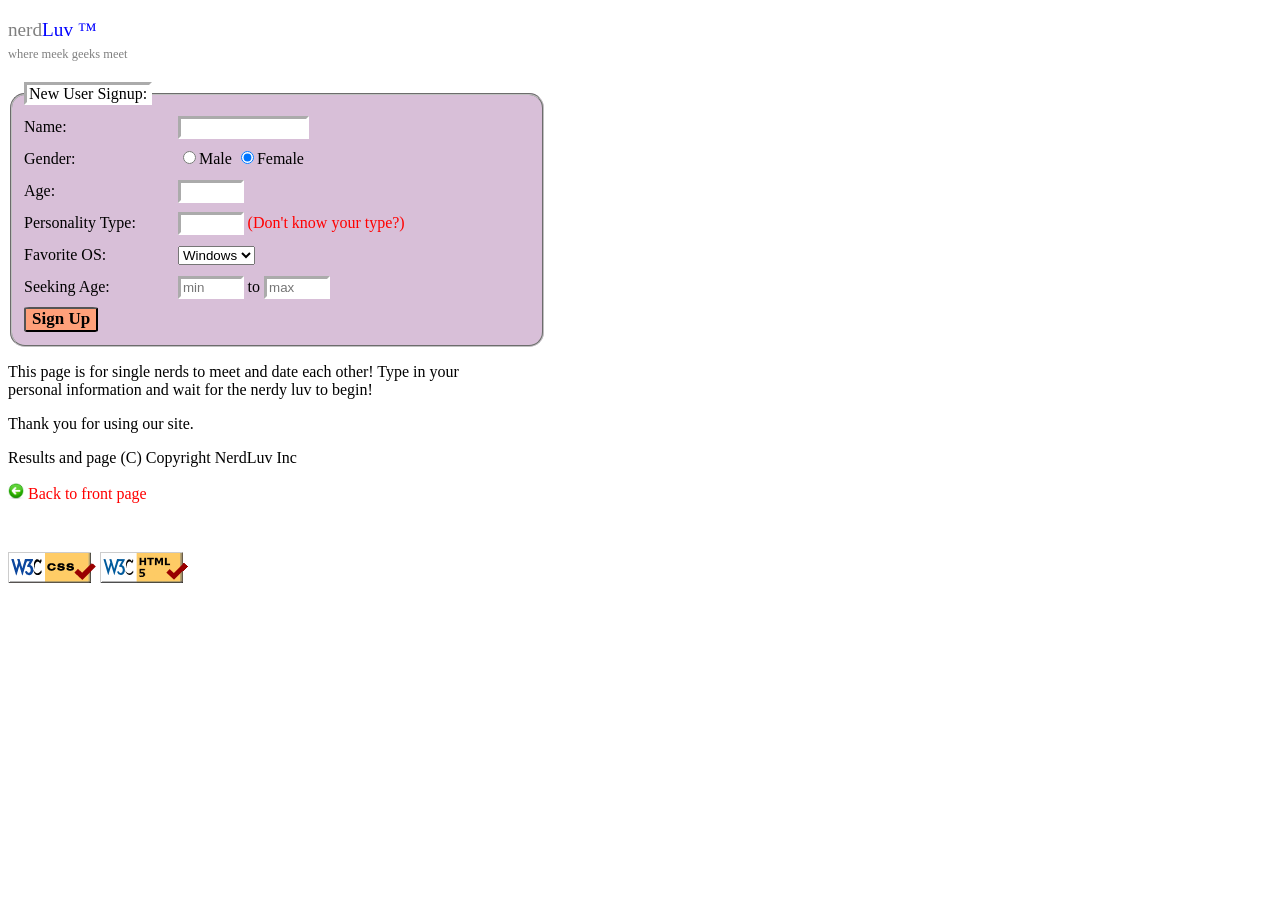
<file: index.html>
<!DOCTYPE html>
<html lang="en">
<head>
    <meta charset="UTF-8">
    <meta http-equiv="X-UA-Compatible" content="IE=edge">
    <meta name="viewport" content="width=device-width, initial-scale=1.0">
    <title>Nerdluv-Sign-up-Page</title>
    <link rel="stylesheet" href="signup.css" type="text/css">
</head>
<body>

    <p class="nerd">nerd<span class="color">Luv &trade;</span><br> <span class="lil">where meek geeks meet</span></p>
    <form action="http://mumstudents.org/params.php"> 
        <fieldset>
            <legend>New User Signup:</legend>
                <label for="name" class="lab">Name:</label>
                <input required type="text" id="name" name="name" class="n" maxlength="16">
                <br>

                <label>Gender:</label>
                <input type="radio" id="male" name="gender" value="Male">Male
                <input type="radio" id="female" name="gender" value="Female" checked >Female
                <br>

                <label for="age">Age:</label>
                <input required type="text" id="age" name="number" maxlength="6" class="reduce">
                <br>

                <label for="pa">Personality Type:</label>
                <input required type="text" id="pa" name="number" maxlength="6" class="reduce">
                <a href="http://www.humanmetrics.com/cgi-win/JTypes2.asp"> <span class="col">(Don't know your type?)</span></a>
                <br>
                <label>Favorite OS:</label>
                <select name="fav" id="fav">
                    <option value="windows" selected>Windows</option>
                    <option value="linux">Linux</option>
                    <option value="Mac">Mac</option>
                    <option value="android">Android</option>
                    <option value="unix">Unix</option>
                </select>
                <br>
                <label>Seeking Age:</label>
                <input required type="text" id="seekinagemin" name="seekingage" maxlength="2" placeholder="min" class="reduce"> to
                <input required type="text" id="seekingagemax" name="seekingagemax" maxlength="2" placeholder="max" class="reduce">
                <br>
                <button type="submit" class="but">Sign Up</button>
        </fieldset>
        <p>This page is for single nerds to meet and date each other! Type in your <br> personal information and wait for the nerdy luv to begin!</p>
        <p>Thank you for using our site.</p>
        <p>Results and page (C) Copyright NerdLuv Inc</p>
        <div id="align">
            <img src="arrow.jpg" alt="image" class="img">
            <a href="https://feeharh.github.io/"><span class="col">Back to front page</span></a>
        </div>
    
        <footer>
            <a href="https://jigsaw.w3.org/css-validator/validator?uri=https%3A%2F%2Ffeeharh.github.io%2FNerdluv-Sign-up-Page-%2F&profile=css3svg&usermedium=all&warning=1&vextwarning=&lang=en"><img 
                src="w3c-css.png" 
                alt="css validator"/>
            </a>
            <a href="https://validator.w3.org/nu/?doc=https%3A%2F%2Ffeeharh.github.io%2FNerdluv-Sign-up-Page-%2F"> <img
                src="w3c-html.png"
                alt="html validator"/>
            </a>
        </footer>
    </form>
</body>
</html>
</file>
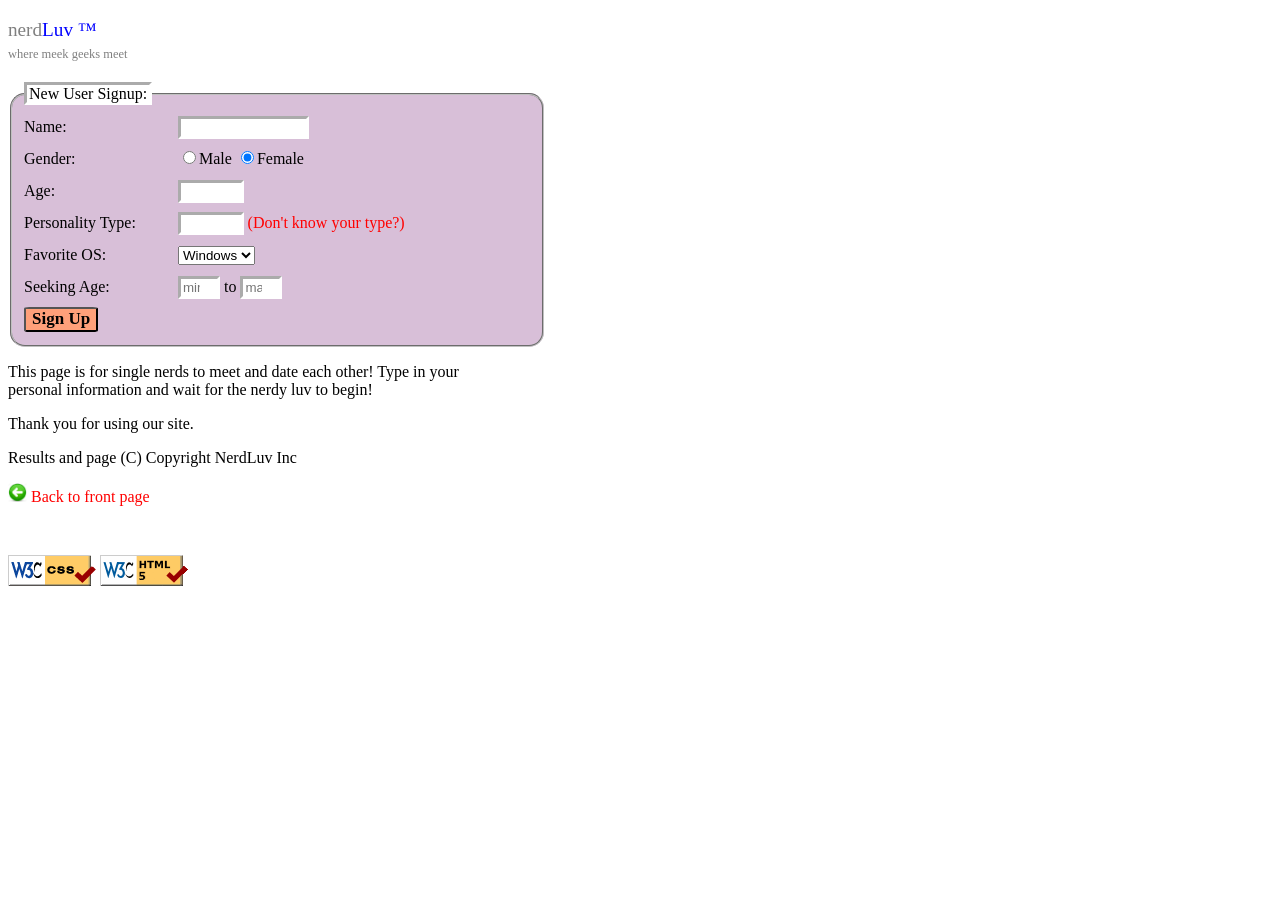
<file: signup.html>
<!DOCTYPE html>
<html lang="en">
<head>
    <meta charset="UTF-8">
    <meta http-equiv="X-UA-Compatible" content="IE=edge">
    <meta name="viewport" content="width=device-width, initial-scale=1.0">
    <title>Document</title>
    <link rel="stylesheet" href="signup.css" type="text/css">
</head>
<body>

    <p class="nerd">nerd<span class="color">Luv &trade;</span><br> <span class="lil">where meek geeks meet</span></p>
    <form> 
        <fieldset>
            <legend>New User Signup:</legend>
                <label for="name" class="lab">Name:</label>
                <input type="text" id="name" name="name" class="n" maxlength="16">
                <br>

                <label for="gender">Gender:</label>
                <input type="radio" name="rad" id="rad">Male
                <input type="radio" id="rad" name="rad" checked>Female
                <br>

                <label for="age">Age:</label>
                <input type="text" id="number" name="number" maxlength="6" class="reduce">
                <br>

                <label for="pa">Personality Type:</label>
                <input type="text" id="pa" name="number" maxlength="6" class="reduce">
                <a href="http://www.humanmetrics.com/cgi-win/JTypes2.asp"> <span class="col">(Don't know your type?)</span></a>
                <br>
                <label for="favOS">Favorite OS:</label>
                <select name="fav" id="fav">
                    <option value="windows" selected>Windows</option>
                    <option value="linux">Linux</option>
                    <option value="Mac">Mac</option>
                    <option value="android">Android</option>
                    <option value="unix">Unix</option>
                </select>
                <br>
                <label for="sa">Seeking Age:</label>
                <input type="number" id="seekinagemin" name="seekingage" min="0" max="2" placeholder="min"> to
                <input type="number" id="seekingagemax" name="seekingagemax" min="0" max="2" placeholder="max">
                <br>
                <button type="submit" class="but">Sign Up</button>
        </fieldset>
        <p>This page is for single nerds to meet and date each other! Type in your <br> personal information and wait for the nerdy luv to begin!</p>
        <p>Thank you for using our site.</p>
        <p>Results and page (C) Copyright NerdLuv Inc</p>
        <div id="align">
            <img src="arrow.jpg" alt="image" width=1.5%>
            <a href="https://feeharh.github.io/"><span class="col">Back to front page</span></a>
        </div>
    
        <footer>
            <a href="https://validator.w3.org/nu/?doc=https%3A%2F%2Ffeeharh.github.io%2F"><img 
                src="w3c-css.png" 
                alt="css validator"/>
            </a>
            <a href="https://validator.w3.org/nu/?doc=https%3A%2F%2Ffeeharh.github.io%2F"> <img
                src="w3c-html.png"
                alt="html validator"/>
            </a>
        </footer>
    </form>
</body>
</html>
</file>
<file: signup.css>
.n{
    width: 24%;
    border: inset 3px white;
}
body{
    color: black;
}
fieldset{
    background-color:thistle;
    border-radius:15px;
    line-height: 4ch;
    width: 40%;
}
legend{
    background-color: white;
    padding-top:1px;
   line-height: 100%;
   border: inset 3px white;
}
label{
    display:inline-block;
    width: 150px;  
}
.reduce{
    width: 11%;
}
.col{
    color: red;
}
a{
 text-decoration: none;   
}
.but{
    background-color:lightsalmon;
    font-weight:bolder;
    font-size: 17px;
    font-family:"Arial black";
    border-radius: 7%;
    padding-top: unset;
    line-height: 20px;
}
#align{
    overflow:hidden;
}
.nerd{
    font-family: "Arial black";
    color: grey;
    font-size: 120%;
}
.color{
    font-family: 'Times New Roman', Times, serif;
    color: blue;
}
.lil{
    font-size: 65%;
}
footer{
    line-height: 150px;
}
input{
    border: inset 3px white;
}
img.img{
    width: 16px;
}
</file>
